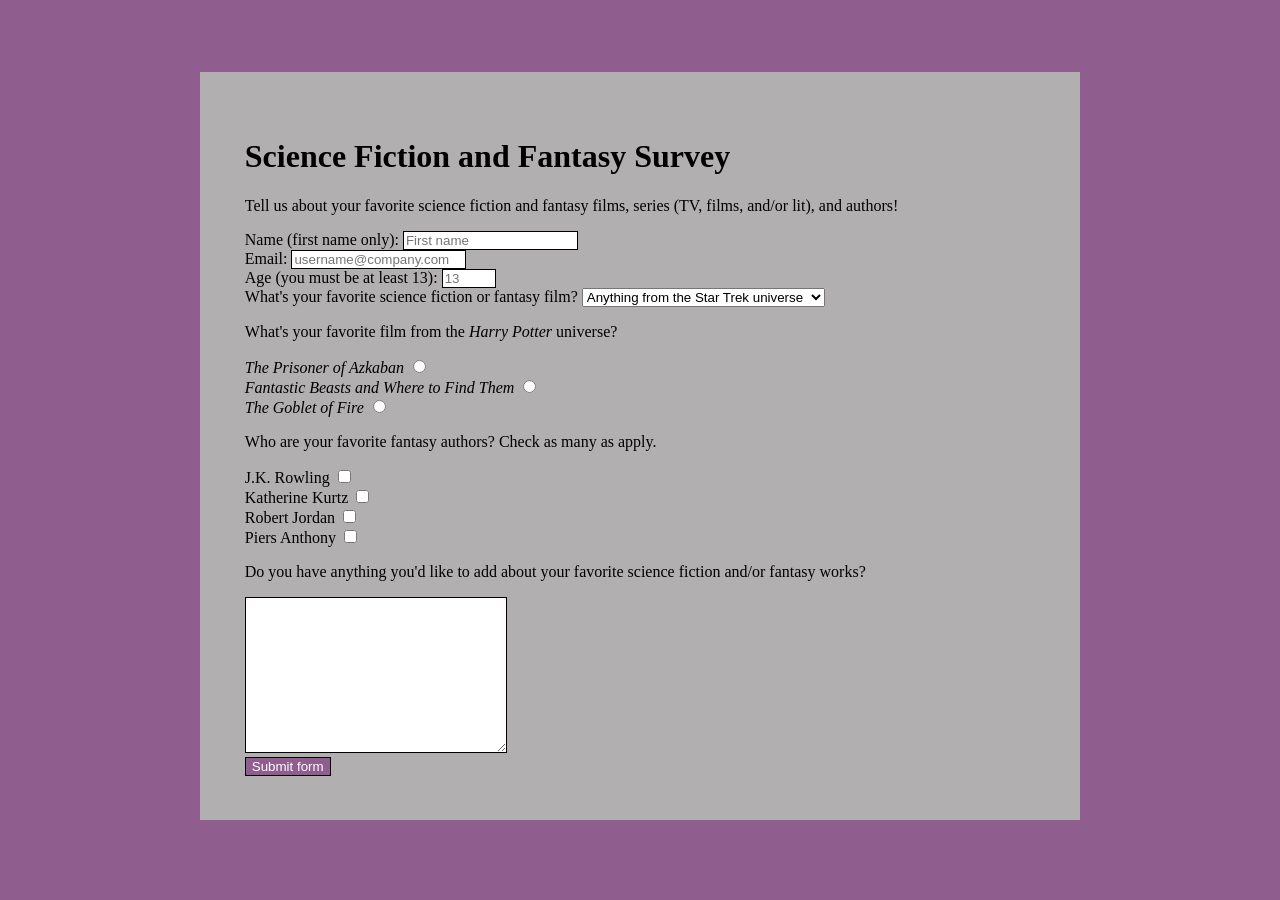
<file: index.html>
<!DOCTYPE html>
<html>
<head>
    <meta charset="utf-8" />
    <meta http-equiv="X-UA-Compatible" content="IE=edge">
    <title>Science Fiction and Fantasy Survey</title>
    <meta name="viewport" content="width=device-width, initial-scale=1">
    <link rel="stylesheet" type="text/css" media="screen" href="main.css" />
    <!-- <script src="main.js"></script> -->
</head>
<body>
    <div id="container">
        <h1 id="title">Science Fiction and Fantasy Survey</h1>
        <p id="description">Tell us about your favorite science fiction and fantasy films, series (TV, films, and/or lit), and authors!</p>
        <form id="survey-form" action="">
            <div id="general-information">
                <div>
                    <label for="name" id="name-label">Name (first name only):</label>
                    <input type="text" id="name" pattern="[A-Za-z]+" placeholder="First name" required>
                </div>
                <div>
                    <label for="email" id="email-label">Email:</label>
                    <input type="email" id="email" placeholder="username@company.com" required>
                </div>
                <div>
                    <label for="number" id="number-label">Age (you must be at least 13):</label>
                    <input type="number" id="number" min="13" max="105" placeholder="13" required>
                </div>
            </div>
            <div id="favorite-film">
                <label for="dropdown">What's your favorite science fiction or fantasy film?</label>
                <select name="film" id="dropdown">
                    <option value="star-trek">Anything from the <em>Star Trek</em> universe</option>
                    <option value="star-wars">Anything from the <em>Star Wars</em> universe</option>
                    <option value="harry-potter">Any of the <em>Harry Potter</em> films</option>
                    <option value="ladyhawke"><em>Ladyhawke</em></option>
                </select>
            </div>
            <div id="favorite-potter">
                <p>What's your favorite film from the <em>Harry Potter</em> universe?</p>
                <div>
                    <label for="prisoner-of-azkaban"><em>The Prisoner of Azkaban</em></label>
                    <input type="radio" id="prisoner-of-azkaban" name="potter-film" value="prisoner-of-azkaban">
                </div>
                <div>
                    <label for="fantastic-beasts"><em>Fantastic Beasts and Where to Find Them</em></label>
                    <input type="radio" id="fantastic-beasts" name="potter-film" value="fantastic-beasts">
                </div>
                <div>
                    <label for="goblet of fire"><em>The Goblet of Fire</em></label>
                    <input type="radio" id="goblet of fire" name="potter-film" value="goblet of fire">
                </div>
            </div>
            <div id="favorite-author">
                <p>Who are your favorite fantasy authors? Check as many as apply.</p>
                <div>
                    <label for="rowling">J.K. Rowling</label>
                    <input type="checkbox" name="fav-author" value="Rowling" id="rowling">
                </div>
                <div>
                    <label for="kurtz">Katherine Kurtz</label>
                    <input type="checkbox" name="fav-author" value="Kurtz" id="kurtz">
                </div>
                <div>
                    <label for="lackey">
                </div>
                <div>
                    <label for="jordan">Robert Jordan</label>
                    <input type="checkbox" name="fav-author" value="Jordan" id="jordan">
                </div>
                <div>
                    <label for="anthony">Piers Anthony</label>
                    <input type="checkbox" name="fav-author" value="Anthony" id="anthony">
                </div>
            </div>
            <div id="additional-comments">
                <p>
                    <label for="comments">Do you have anything you'd like to add about your favorite science fiction and/or fantasy works?</label>
                </p>
                <div>
                    <textarea name="additional-comments" id="comments" cols="30" rows="10"></textarea>
                </div>
            </div>
            <div>
                <input type="submit" id="submit" value="Submit form">
            </div>
        </form>
    </div>
</body>
</html>
</file>
<file: main.css>
html {
    background: rgb(143, 94, 143);
    padding: 5% 15%;
}

body {
    background: rgb(177, 175, 175);
    padding: 5%;
}

input, textarea {
    border: 1px solid black;
}

/* #container {
    background: blue;
} */

#submit {
    background: rgb(143, 94, 143);
    color: white;
}
</file>
